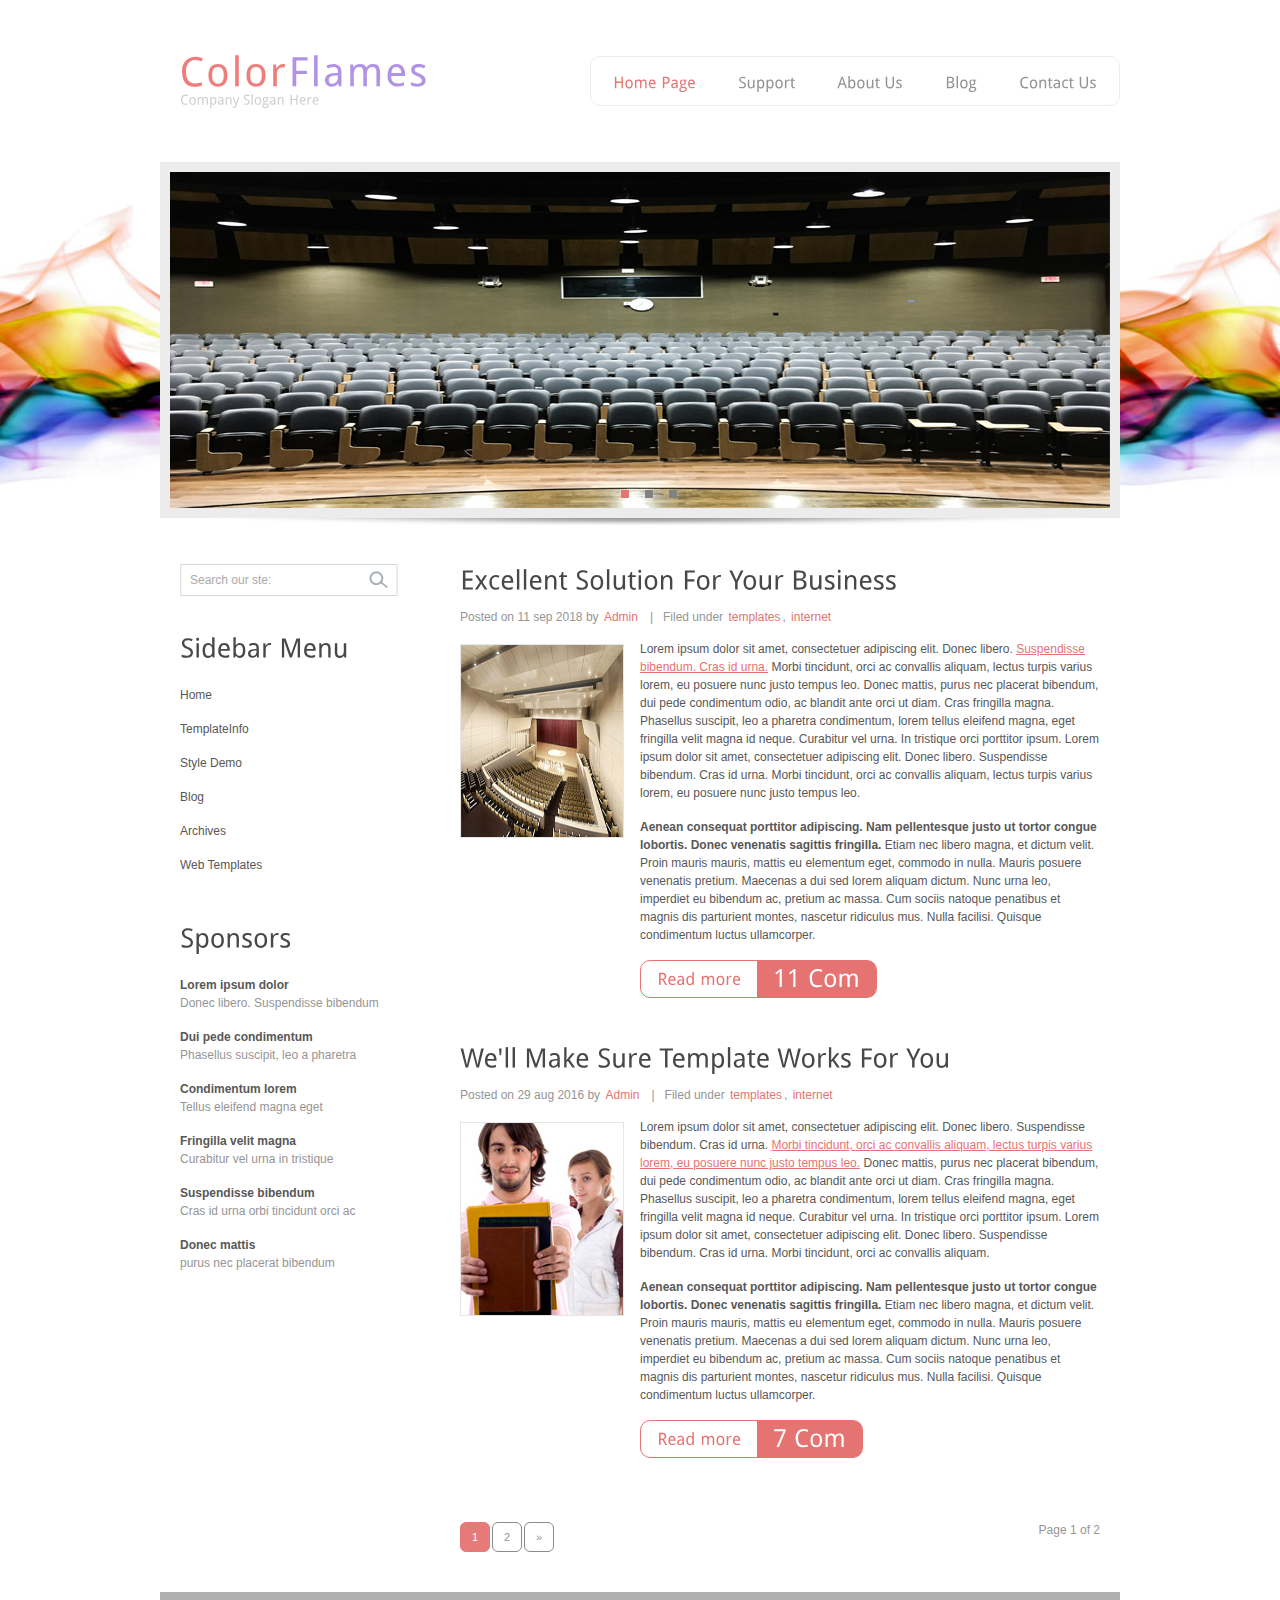
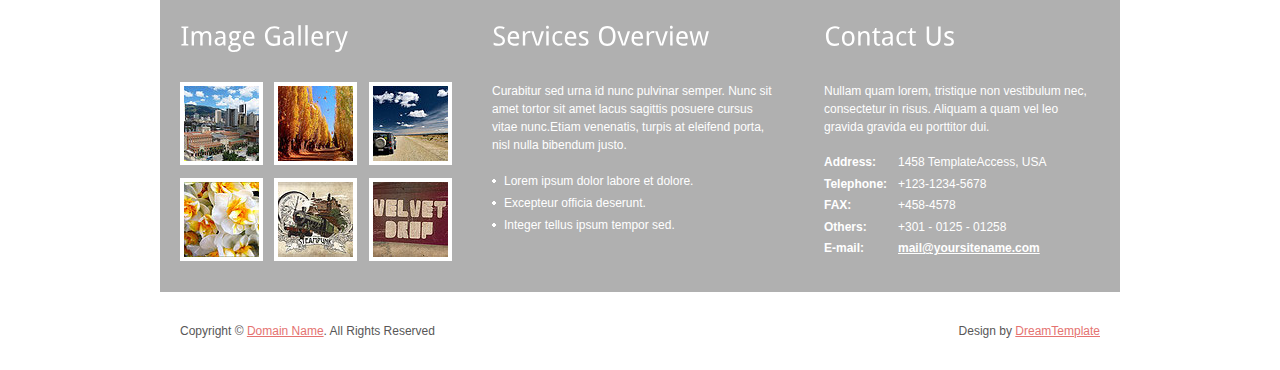
<file: auditorium/index.html>
<!DOCTYPE html PUBLIC "-//W3C//DTD XHTML 1.0 Transitional//EN" "http://www.w3.org/TR/xhtml1/DTD/xhtml1-transitional.dtd">
<html xmlns="http://www.w3.org/1999/xhtml">
<head>
<title>ColorFlames</title>
<meta http-equiv="Content-Type" content="text/html; charset=utf-8" />
<link href="css/style.css" rel="stylesheet" type="text/css" />
<link rel="stylesheet" type="text/css" href="css/coin-slider.css" />
<script type="text/javascript" src="js/cufon-yui.js"></script>
<script type="text/javascript" src="js/droid_sans_400-droid_sans_700.font.js"></script>
<script type="text/javascript" src="js/jquery-1.4.2.min.js"></script>
<script type="text/javascript" src="js/script.js"></script>
<script type="text/javascript" src="js/coin-slider.min.js"></script>
</head>
<body>
<div class="main">
  <div class="header">
    <div class="header_resize">
      <div class="menu_nav">
        <ul>
          <li class="active"><a href="index.html"><span>Home Page</span></a></li>
          <li><a href="support.html"><span>Support</span></a></li>
          <li><a href="about.html"><span>About Us</span></a></li>
          <li><a href="blog.html"><span>Blog</span></a></li>
          <li><a href="contact.html"><span>Contact Us</span></a></li>
        </ul>
      </div>
      <div class="logo">
        <h1><a href="index.html">Color<span>Flames</span> <small>Company Slogan Here</small></a></h1>
      </div>
      <div class="clr"></div>
      <div class="slider">
        <div id="coin-slider"> <a href="#"><img src="images/slide1.jpg" width="940" height="336" alt="" /> </a> <a href="#"><img src="images/slide2.jpg" width="940" height="336" alt="" /> </a> <a href="#"><img src="images/slide3.jpg" width="940" height="336" alt="" /> </a> </div>
        <div class="clr"></div>
      </div>
      <div class="clr"></div>
    </div>
  </div>
  <div class="content">
    <div class="content_resize">
      <div class="mainbar">
        <div class="article">
          <h2><span>Excellent Solution</span> For Your Business</h2>
          <p class="infopost">Posted on <span class="date">11 sep 2018</span> by <a href="#">Admin</a> &nbsp;&nbsp;|&nbsp;&nbsp; Filed under <a href="#">templates</a>, <a href="#">internet</a></p>
          <div class="clr"></div>
          <div class="img"><img src="images/img1.jpg" width="162" height="192" alt="" class="fl" /></div>
          <div class="post_content">
            <p>Lorem ipsum dolor sit amet, consectetuer adipiscing elit. Donec libero. <a href="#">Suspendisse bibendum. Cras id urna.</a> Morbi tincidunt, orci ac convallis aliquam, lectus turpis varius lorem, eu posuere nunc justo tempus leo. Donec mattis, purus nec placerat bibendum, dui pede condimentum odio, ac blandit ante orci ut diam. Cras fringilla magna. Phasellus suscipit, leo a pharetra condimentum, lorem tellus eleifend magna, eget fringilla velit magna id neque. Curabitur vel urna. In tristique orci porttitor ipsum. Lorem ipsum dolor sit amet, consectetuer adipiscing elit. Donec libero. Suspendisse bibendum. Cras id urna. Morbi tincidunt, orci ac convallis aliquam, lectus turpis varius lorem, eu posuere nunc justo tempus leo.</p>
            <p><strong>Aenean consequat porttitor adipiscing. Nam pellentesque justo ut tortor congue lobortis. Donec venenatis sagittis fringilla.</strong> Etiam nec libero magna, et dictum velit. Proin mauris mauris, mattis eu elementum eget, commodo in nulla. Mauris posuere venenatis pretium. Maecenas a dui sed lorem aliquam dictum. Nunc urna leo, imperdiet eu bibendum ac, pretium ac massa. Cum sociis natoque penatibus et magnis dis parturient montes, nascetur ridiculus mus. Nulla facilisi. Quisque condimentum luctus ullamcorper.</p>
            <p class="spec"><a href="#" class="rm">Read more</a> <a href="#" class="com"><span>11</span> Com</a></p>
          </div>
          <div class="clr"></div>
        </div>
        <div class="article">
          <h2><span>We'll Make Sure Template</span> Works For You</h2>
          <p class="infopost">Posted on <span class="date">29 aug 2016</span> by <a href="#">Admin</a> &nbsp;&nbsp;|&nbsp;&nbsp; Filed under <a href="#">templates</a>, <a href="#">internet</a></p>
          <div class="clr"></div>
          <div class="img"><img src="images/img2.jpg" width="162" height="192" alt="" class="fl" /></div>
          <div class="post_content">
            <p>Lorem ipsum dolor sit amet, consectetuer adipiscing elit. Donec libero. Suspendisse bibendum. Cras id urna. <a href="#">Morbi tincidunt, orci ac convallis aliquam, lectus turpis varius lorem, eu posuere nunc justo tempus leo.</a> Donec mattis, purus nec placerat bibendum, dui pede condimentum odio, ac blandit ante orci ut diam. Cras fringilla magna. Phasellus suscipit, leo a pharetra condimentum, lorem tellus eleifend magna, eget fringilla velit magna id neque. Curabitur vel urna. In tristique orci porttitor ipsum. Lorem ipsum dolor sit amet, consectetuer adipiscing elit. Donec libero. Suspendisse bibendum. Cras id urna. Morbi tincidunt, orci ac convallis aliquam.</p>
            <p><strong>Aenean consequat porttitor adipiscing. Nam pellentesque justo ut tortor congue lobortis. Donec venenatis sagittis fringilla.</strong> Etiam nec libero magna, et dictum velit. Proin mauris mauris, mattis eu elementum eget, commodo in nulla. Mauris posuere venenatis pretium. Maecenas a dui sed lorem aliquam dictum. Nunc urna leo, imperdiet eu bibendum ac, pretium ac massa. Cum sociis natoque penatibus et magnis dis parturient montes, nascetur ridiculus mus. Nulla facilisi. Quisque condimentum luctus ullamcorper.</p>
            <p class="spec"><a href="#" class="rm">Read more</a> <a href="#" class="com"><span>7</span> Com</a></p>
          </div>
          <div class="clr"></div>
        </div>
        <p class="pages"><small>Page 1 of 2</small> <span>1</span> <a href="#">2</a> <a href="#">&raquo;</a></p>
      </div>
      <div class="sidebar">
        <div class="searchform">
          <form id="formsearch" name="formsearch" method="post" action="#">
            <span>
            <input name="editbox_search" class="editbox_search" id="editbox_search" maxlength="80" value="Search our ste:" type="text" />
            </span>
            <input name="button_search" src="images/search.gif" class="button_search" type="image" />
          </form>
        </div>
        <div class="clr"></div>
        <div class="gadget">
          <h2 class="star"><span>Sidebar</span> Menu</h2>
          <div class="clr"></div>
          <ul class="sb_menu">
            <li><a href="#">Home</a></li>
            <li><a href="#">TemplateInfo</a></li>
            <li><a href="#">Style Demo</a></li>
            <li><a href="#">Blog</a></li>
            <li><a href="#">Archives</a></li>
            <li><a href="#">Web Templates</a></li>
          </ul>
        </div>
        <div class="gadget">
          <h2 class="star"><span>Sponsors</span></h2>
          <div class="clr"></div>
          <ul class="ex_menu">
            <li><a href="#">Lorem ipsum dolor</a><br />
              Donec libero. Suspendisse bibendum</li>
            <li><a href="#">Dui pede condimentum</a><br />
              Phasellus suscipit, leo a pharetra</li>
            <li><a href="#">Condimentum lorem</a><br />
              Tellus eleifend magna eget</li>
            <li><a href="#">Fringilla velit magna</a><br />
              Curabitur vel urna in tristique</li>
            <li><a href="#">Suspendisse bibendum</a><br />
              Cras id urna orbi tincidunt orci ac</li>
            <li><a href="#">Donec mattis</a><br />
              purus nec placerat bibendum</li>
          </ul>
        </div>
      </div>
      <div class="clr"></div>
    </div>
  </div>
  <div class="fbg">
    <div class="fbg_resize">
      <div class="col c1">
        <h2><span>Image</span> Gallery</h2>
        <a href="#"><img src="images/gal1.jpg" width="75" height="75" alt="" class="gal" /></a> <a href="#"><img src="images/gal2.jpg" width="75" height="75" alt="" class="gal" /></a> <a href="#"><img src="images/gal3.jpg" width="75" height="75" alt="" class="gal" /></a> <a href="#"><img src="images/gal4.jpg" width="75" height="75" alt="" class="gal" /></a> <a href="#"><img src="images/gal5.jpg" width="75" height="75" alt="" class="gal" /></a> <a href="#"><img src="images/gal6.jpg" width="75" height="75" alt="" class="gal" /></a> </div>
      <div class="col c2">
        <h2><span>Services</span> Overview</h2>
        <p>Curabitur sed urna id nunc pulvinar semper. Nunc sit amet tortor sit amet lacus sagittis posuere cursus vitae nunc.Etiam venenatis, turpis at eleifend porta, nisl nulla bibendum justo.</p>
        <ul class="fbg_ul">
          <li><a href="#">Lorem ipsum dolor labore et dolore.</a></li>
          <li><a href="#">Excepteur officia deserunt.</a></li>
          <li><a href="#">Integer tellus ipsum tempor sed.</a></li>
        </ul>
      </div>
      <div class="col c3">
        <h2><span>Contact</span> Us</h2>
        <p>Nullam quam lorem, tristique non vestibulum nec, consectetur in risus. Aliquam a quam vel leo gravida gravida eu porttitor dui.</p>
        <p class="contact_info"> <span>Address:</span> 1458 TemplateAccess, USA<br />
          <span>Telephone:</span> +123-1234-5678<br />
          <span>FAX:</span> +458-4578<br />
          <span>Others:</span> +301 - 0125 - 01258<br />
          <span>E-mail:</span> <a href="#">mail@yoursitename.com</a> </p>
      </div>
      <div class="clr"></div>
    </div>
  </div>
  <div class="footer">
    <div class="footer_resize">
      <p class="lf">Copyright &copy; <a href="#">Domain Name</a>. All Rights Reserved</p>
      <p class="rf">Design by <a target="_blank" href="http://www.dreamtemplate.com/">DreamTemplate</a></p>
      <div style="clear:both;"></div>
    </div>
  </div>
</div>
</body>
</html>
</file>
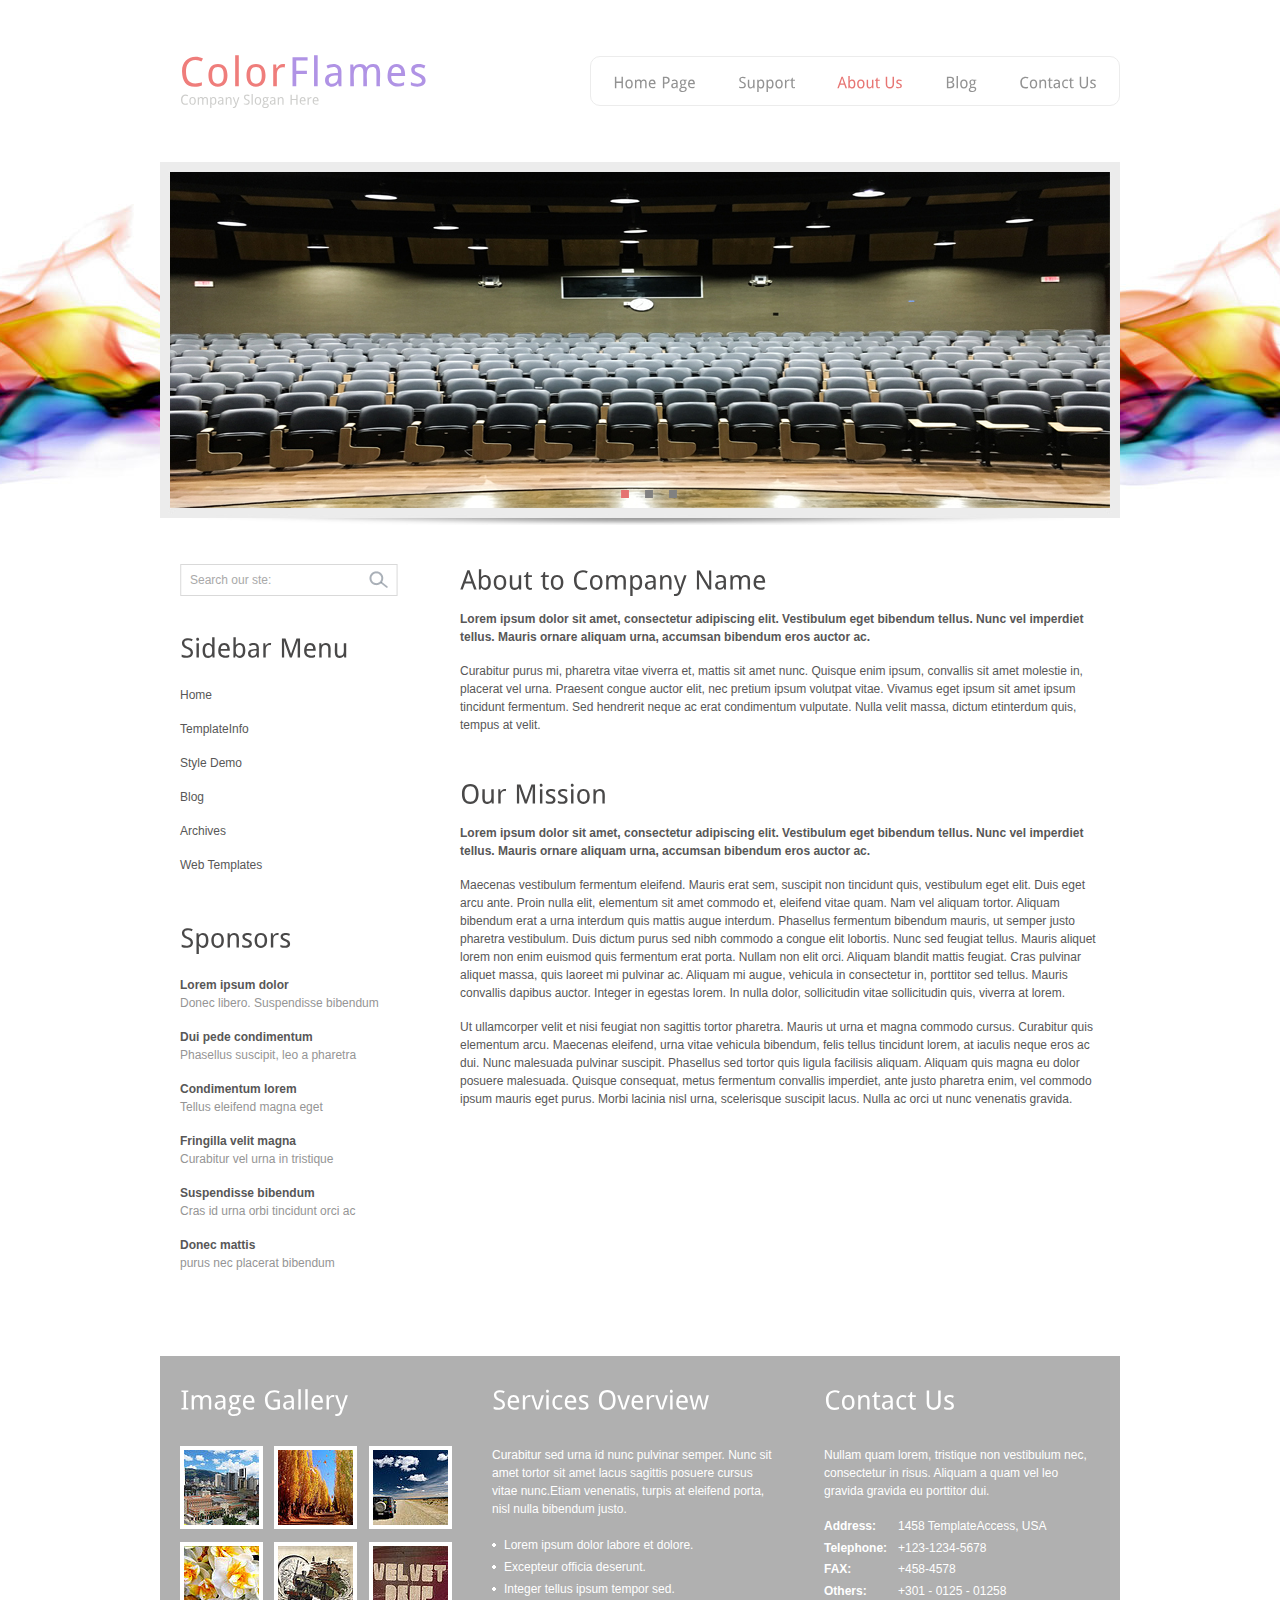
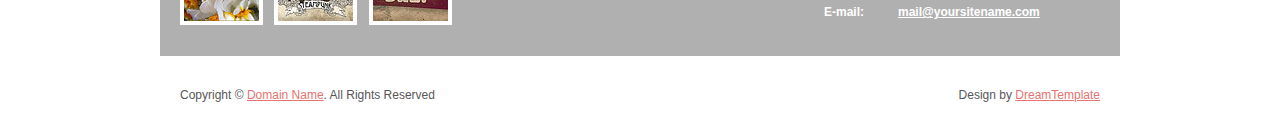
<file: auditorium/about.html>
<!DOCTYPE html PUBLIC "-//W3C//DTD XHTML 1.0 Transitional//EN" "http://www.w3.org/TR/xhtml1/DTD/xhtml1-transitional.dtd">
<html xmlns="http://www.w3.org/1999/xhtml">
<head>
<title>ColorFlames | About</title>
<meta http-equiv="Content-Type" content="text/html; charset=utf-8" />
<link href="css/style.css" rel="stylesheet" type="text/css" />
<link rel="stylesheet" type="text/css" href="css/coin-slider.css" />
<script type="text/javascript" src="js/cufon-yui.js"></script>
<script type="text/javascript" src="js/droid_sans_400-droid_sans_700.font.js"></script>
<script type="text/javascript" src="js/jquery-1.4.2.min.js"></script>
<script type="text/javascript" src="js/script.js"></script>
<script type="text/javascript" src="js/coin-slider.min.js"></script>
</head>
<body>
<div class="main">
  <div class="header">
    <div class="header_resize">
      <div class="menu_nav">
        <ul>
          <li><a href="index.html"><span>Home Page</span></a></li>
          <li><a href="support.html"><span>Support</span></a></li>
          <li class="active"><a href="about.html"><span>About Us</span></a></li>
          <li><a href="blog.html"><span>Blog</span></a></li>
          <li><a href="contact.html"><span>Contact Us</span></a></li>
        </ul>
      </div>
      <div class="logo">
        <h1><a href="index.html">Color<span>Flames</span> <small>Company Slogan Here</small></a></h1>
      </div>
      <div class="clr"></div>
      <div class="slider">
        <div id="coin-slider"> <a href="#"><img src="images/slide1.jpg" width="940" height="336" alt="" /> </a> <a href="#"><img src="images/slide2.jpg" width="940" height="336" alt="" /> </a> <a href="#"><img src="images/slide3.jpg" width="940" height="336" alt="" /> </a> </div>
        <div class="clr"></div>
      </div>
      <div class="clr"></div>
    </div>
  </div>
  <div class="content">
    <div class="content_resize">
      <div class="mainbar">
        <div class="article">
          <h2><span>About to</span> Company Name</h2>
          <div class="clr"></div>
          <p><strong>Lorem ipsum dolor sit amet, consectetur adipiscing elit. Vestibulum eget bibendum tellus. Nunc vel imperdiet tellus. Mauris ornare aliquam urna, accumsan bibendum eros auctor ac.</strong></p>
          <p>Curabitur purus mi, pharetra vitae viverra et, mattis sit amet nunc. Quisque enim ipsum, convallis sit amet molestie in, placerat vel urna. Praesent congue auctor elit, nec pretium ipsum volutpat vitae. Vivamus eget ipsum sit amet ipsum tincidunt fermentum. Sed hendrerit neque ac erat condimentum vulputate. Nulla velit massa, dictum etinterdum quis, tempus at velit.</p>
        </div>
        <div class="article">
          <h2><span>Our</span> Mission</h2>
          <div class="clr"></div>
          <p><strong>Lorem ipsum dolor sit amet, consectetur adipiscing elit. Vestibulum eget bibendum tellus. Nunc vel imperdiet tellus. Mauris ornare aliquam urna, accumsan bibendum eros auctor ac.</strong></p>
          <p>Maecenas vestibulum fermentum eleifend. Mauris erat sem, suscipit non tincidunt quis, vestibulum eget elit. Duis eget arcu ante. Proin nulla elit, elementum sit amet commodo et, eleifend vitae quam. Nam vel aliquam tortor. Aliquam bibendum erat a urna interdum quis mattis augue interdum. Phasellus fermentum bibendum mauris, ut semper justo pharetra vestibulum. Duis dictum purus sed nibh commodo a congue elit lobortis. Nunc sed feugiat tellus. Mauris aliquet lorem non enim euismod quis fermentum erat porta. Nullam non elit orci. Aliquam blandit mattis feugiat. Cras pulvinar aliquet massa, quis laoreet mi pulvinar ac. Aliquam mi augue, vehicula in consectetur in, porttitor sed tellus. Mauris convallis dapibus auctor. Integer in egestas lorem. In nulla dolor, sollicitudin vitae sollicitudin quis, viverra at lorem.</p>
          <p>Ut ullamcorper velit et nisi feugiat non sagittis tortor pharetra. Mauris ut urna et magna commodo cursus. Curabitur quis elementum arcu. Maecenas eleifend, urna vitae vehicula bibendum, felis tellus tincidunt lorem, at iaculis neque eros ac dui. Nunc malesuada pulvinar suscipit. Phasellus sed tortor quis ligula facilisis aliquam. Aliquam quis magna eu dolor posuere malesuada. Quisque consequat, metus fermentum convallis imperdiet, ante justo pharetra enim, vel commodo ipsum mauris eget purus. Morbi lacinia nisl urna, scelerisque suscipit lacus. Nulla ac orci ut nunc venenatis gravida.</p>
        </div>
      </div>
      <div class="sidebar">
        <div class="searchform">
          <form id="formsearch" name="formsearch" method="post" action="#">
            <span>
            <input name="editbox_search" class="editbox_search" id="editbox_search" maxlength="80" value="Search our ste:" type="text" />
            </span>
            <input name="button_search" src="images/search.gif" class="button_search" type="image" />
          </form>
        </div>
        <div class="clr"></div>
        <div class="gadget">
          <h2 class="star"><span>Sidebar</span> Menu</h2>
          <div class="clr"></div>
          <ul class="sb_menu">
            <li><a href="#">Home</a></li>
            <li><a href="#">TemplateInfo</a></li>
            <li><a href="#">Style Demo</a></li>
            <li><a href="#">Blog</a></li>
            <li><a href="#">Archives</a></li>
            <li><a href="#">Web Templates</a></li>
          </ul>
        </div>
        <div class="gadget">
          <h2 class="star"><span>Sponsors</span></h2>
          <div class="clr"></div>
          <ul class="ex_menu">
            <li><a href="#">Lorem ipsum dolor</a><br />
              Donec libero. Suspendisse bibendum</li>
            <li><a href="#">Dui pede condimentum</a><br />
              Phasellus suscipit, leo a pharetra</li>
            <li><a href="#">Condimentum lorem</a><br />
              Tellus eleifend magna eget</li>
            <li><a href="#">Fringilla velit magna</a><br />
              Curabitur vel urna in tristique</li>
            <li><a href="#">Suspendisse bibendum</a><br />
              Cras id urna orbi tincidunt orci ac</li>
            <li><a href="#">Donec mattis</a><br />
              purus nec placerat bibendum</li>
          </ul>
        </div>
      </div>
      <div class="clr"></div>
    </div>
  </div>
  <div class="fbg">
    <div class="fbg_resize">
      <div class="col c1">
        <h2><span>Image</span> Gallery</h2>
        <a href="#"><img src="images/gal1.jpg" width="75" height="75" alt="" class="gal" /></a> <a href="#"><img src="images/gal2.jpg" width="75" height="75" alt="" class="gal" /></a> <a href="#"><img src="images/gal3.jpg" width="75" height="75" alt="" class="gal" /></a> <a href="#"><img src="images/gal4.jpg" width="75" height="75" alt="" class="gal" /></a> <a href="#"><img src="images/gal5.jpg" width="75" height="75" alt="" class="gal" /></a> <a href="#"><img src="images/gal6.jpg" width="75" height="75" alt="" class="gal" /></a> </div>
      <div class="col c2">
        <h2><span>Services</span> Overview</h2>
        <p>Curabitur sed urna id nunc pulvinar semper. Nunc sit amet tortor sit amet lacus sagittis posuere cursus vitae nunc.Etiam venenatis, turpis at eleifend porta, nisl nulla bibendum justo.</p>
        <ul class="fbg_ul">
          <li><a href="#">Lorem ipsum dolor labore et dolore.</a></li>
          <li><a href="#">Excepteur officia deserunt.</a></li>
          <li><a href="#">Integer tellus ipsum tempor sed.</a></li>
        </ul>
      </div>
      <div class="col c3">
        <h2><span>Contact</span> Us</h2>
        <p>Nullam quam lorem, tristique non vestibulum nec, consectetur in risus. Aliquam a quam vel leo gravida gravida eu porttitor dui.</p>
        <p class="contact_info"> <span>Address:</span> 1458 TemplateAccess, USA<br />
          <span>Telephone:</span> +123-1234-5678<br />
          <span>FAX:</span> +458-4578<br />
          <span>Others:</span> +301 - 0125 - 01258<br />
          <span>E-mail:</span> <a href="#">mail@yoursitename.com</a> </p>
      </div>
      <div class="clr"></div>
    </div>
  </div>
  <div class="footer">
    <div class="footer_resize">
      <p class="lf">Copyright &copy; <a href="#">Domain Name</a>. All Rights Reserved</p>
      <p class="rf">Design by <a target="_blank" href="http://www.dreamtemplate.com/">DreamTemplate</a></p>
      <div style="clear:both;"></div>
    </div>
  </div>
</div>
</body>
</html>
</file>
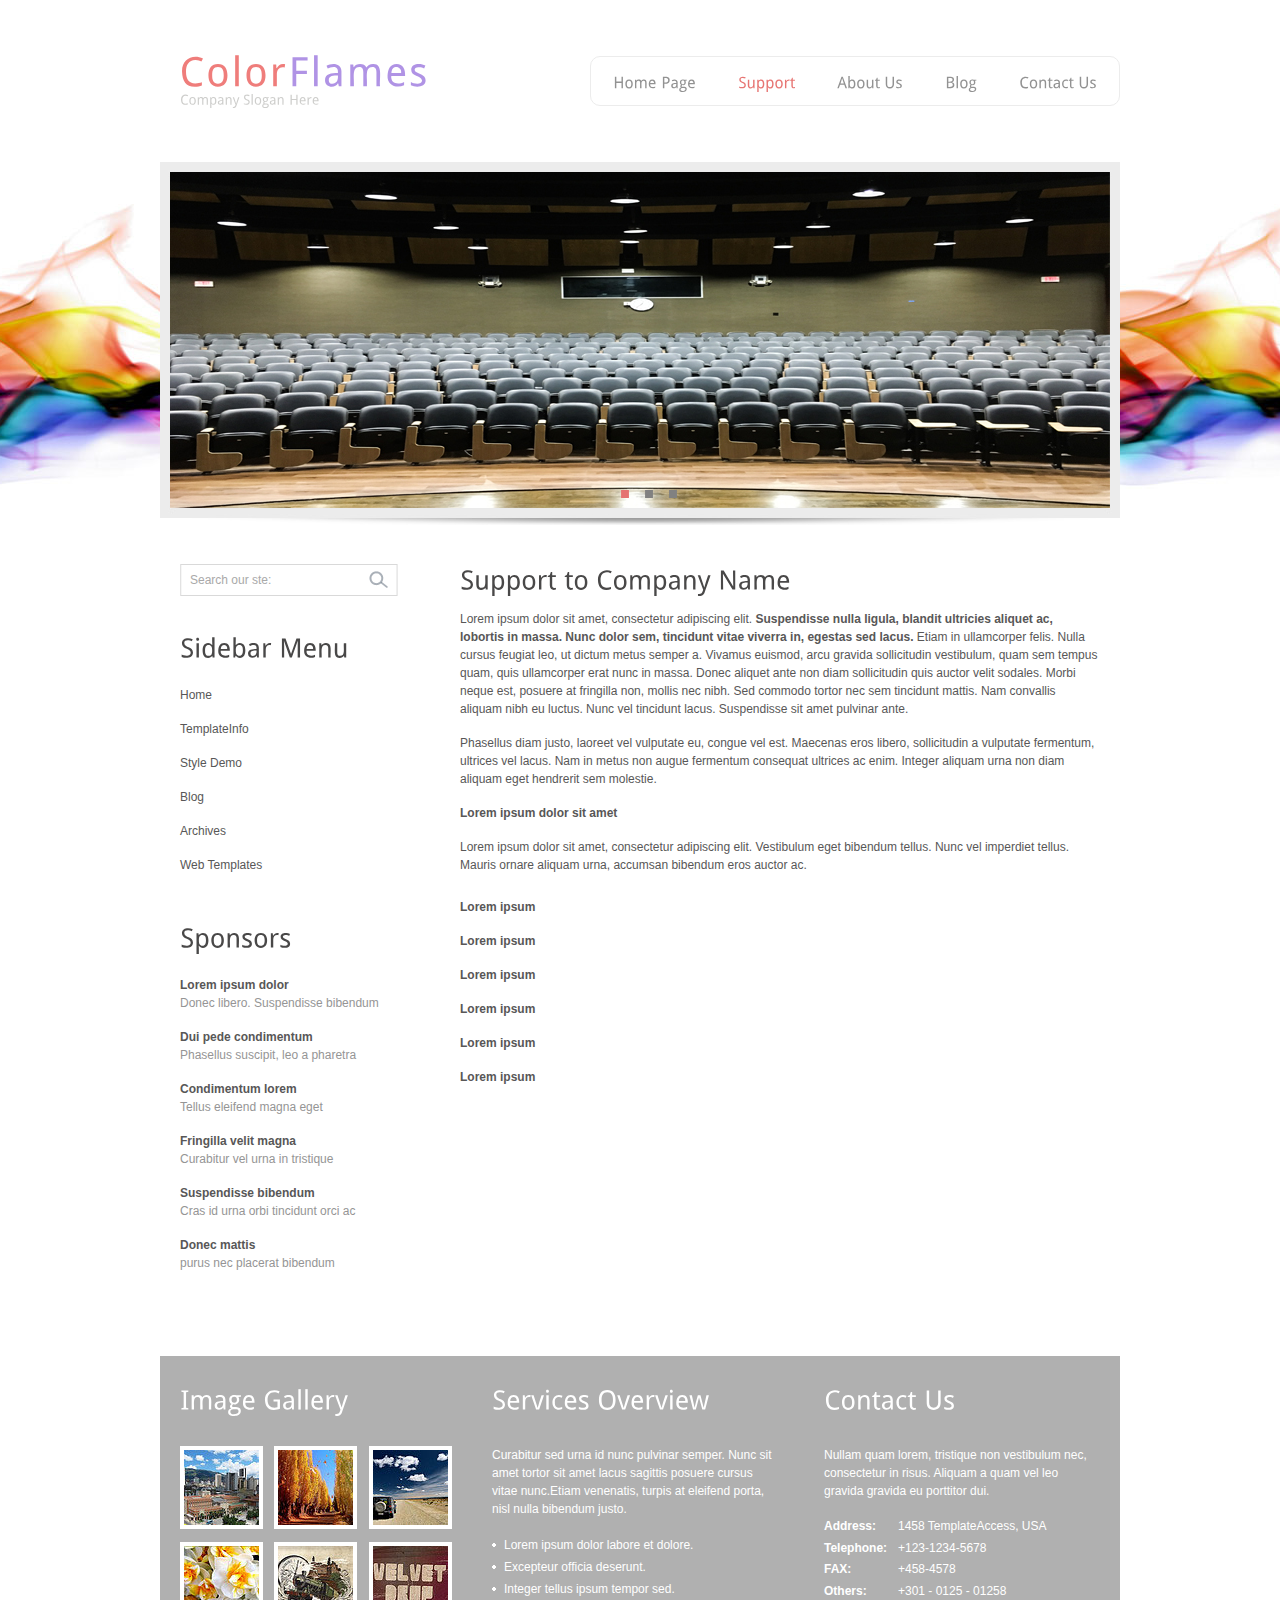
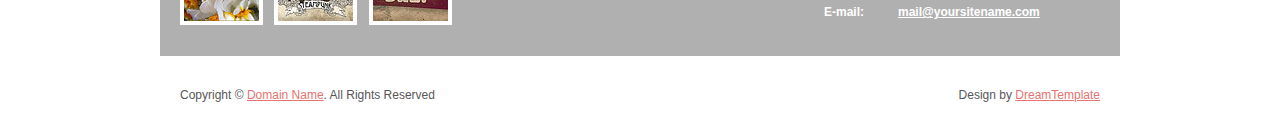
<file: auditorium/support.html>
<!DOCTYPE html PUBLIC "-//W3C//DTD XHTML 1.0 Transitional//EN" "http://www.w3.org/TR/xhtml1/DTD/xhtml1-transitional.dtd">
<html xmlns="http://www.w3.org/1999/xhtml">
<head>
<title>ColorFlames | Support</title>
<meta http-equiv="Content-Type" content="text/html; charset=utf-8" />
<link href="css/style.css" rel="stylesheet" type="text/css" />
<link rel="stylesheet" type="text/css" href="css/coin-slider.css" />
<script type="text/javascript" src="js/cufon-yui.js"></script>
<script type="text/javascript" src="js/droid_sans_400-droid_sans_700.font.js"></script>
<script type="text/javascript" src="js/jquery-1.4.2.min.js"></script>
<script type="text/javascript" src="js/script.js"></script>
<script type="text/javascript" src="js/coin-slider.min.js"></script>
</head>
<body>
<div class="main">
  <div class="header">
    <div class="header_resize">
      <div class="menu_nav">
        <ul>
          <li><a href="index.html"><span>Home Page</span></a></li>
          <li class="active"><a href="support.html"><span>Support</span></a></li>
          <li><a href="about.html"><span>About Us</span></a></li>
          <li><a href="blog.html"><span>Blog</span></a></li>
          <li><a href="contact.html"><span>Contact Us</span></a></li>
        </ul>
      </div>
      <div class="logo">
        <h1><a href="index.html">Color<span>Flames</span> <small>Company Slogan Here</small></a></h1>
      </div>
      <div class="clr"></div>
      <div class="slider">
        <div id="coin-slider"> <a href="#"><img src="images/slide1.jpg" width="940" height="336" alt="" /> </a> <a href="#"><img src="images/slide2.jpg" width="940" height="336" alt="" /> </a> <a href="#"><img src="images/slide3.jpg" width="940" height="336" alt="" /> </a> </div>
        <div class="clr"></div>
      </div>
      <div class="clr"></div>
    </div>
  </div>
  <div class="content">
    <div class="content_resize">
      <div class="mainbar">
        <div class="article">
          <h2><span>Support to</span> Company Name</h2>
          <div class="clr"></div>
          <p>Lorem ipsum dolor sit amet, consectetur adipiscing elit. <strong>Suspendisse nulla ligula, blandit ultricies aliquet ac, lobortis in massa. Nunc dolor sem, tincidunt vitae viverra in, egestas sed lacus.</strong> Etiam in ullamcorper felis. Nulla cursus feugiat leo, ut dictum metus semper a. Vivamus euismod, arcu gravida sollicitudin vestibulum, quam sem tempus quam, quis ullamcorper erat nunc in massa. Donec aliquet ante non diam sollicitudin quis auctor velit sodales. Morbi neque est, posuere at fringilla non, mollis nec nibh. Sed commodo tortor nec sem tincidunt mattis. Nam convallis aliquam nibh eu luctus. Nunc vel tincidunt lacus. Suspendisse sit amet pulvinar ante.</p>
          <p>Phasellus diam justo, laoreet vel vulputate eu, congue vel est. Maecenas eros libero, sollicitudin a vulputate fermentum, ultrices vel lacus. Nam in metus non augue fermentum consequat ultrices ac enim. Integer aliquam urna non diam aliquam eget hendrerit sem molestie.</p>
          <p><strong>Lorem ipsum dolor sit amet</strong></p>
          <p>Lorem ipsum dolor sit amet, consectetur adipiscing elit. Vestibulum eget bibendum tellus. Nunc vel imperdiet tellus. Mauris ornare aliquam urna, accumsan bibendum eros auctor ac.</p>
          <ul class="sb_menu">
            <li><a href="#"><strong>Lorem ipsum</strong></a></li>
            <li><a href="#"><strong>Lorem ipsum</strong></a></li>
            <li><a href="#"><strong>Lorem ipsum</strong></a></li>
            <li><a href="#"><strong>Lorem ipsum</strong></a></li>
            <li><a href="#"><strong>Lorem ipsum</strong></a></li>
            <li><a href="#"><strong>Lorem ipsum</strong></a></li>
          </ul>
        </div>
      </div>
      <div class="sidebar">
        <div class="searchform">
          <form id="formsearch" name="formsearch" method="post" action="#">
            <span>
            <input name="editbox_search" class="editbox_search" id="editbox_search" maxlength="80" value="Search our ste:" type="text" />
            </span>
            <input name="button_search" src="images/search.gif" class="button_search" type="image" />
          </form>
        </div>
        <div class="clr"></div>
        <div class="gadget">
          <h2 class="star"><span>Sidebar</span> Menu</h2>
          <div class="clr"></div>
          <ul class="sb_menu">
            <li><a href="#">Home</a></li>
            <li><a href="#">TemplateInfo</a></li>
            <li><a href="#">Style Demo</a></li>
            <li><a href="#">Blog</a></li>
            <li><a href="#">Archives</a></li>
            <li><a href="#">Web Templates</a></li>
          </ul>
        </div>
        <div class="gadget">
          <h2 class="star"><span>Sponsors</span></h2>
          <div class="clr"></div>
          <ul class="ex_menu">
            <li><a href="#">Lorem ipsum dolor</a><br />
              Donec libero. Suspendisse bibendum</li>
            <li><a href="#">Dui pede condimentum</a><br />
              Phasellus suscipit, leo a pharetra</li>
            <li><a href="#">Condimentum lorem</a><br />
              Tellus eleifend magna eget</li>
            <li><a href="#">Fringilla velit magna</a><br />
              Curabitur vel urna in tristique</li>
            <li><a href="#">Suspendisse bibendum</a><br />
              Cras id urna orbi tincidunt orci ac</li>
            <li><a href="#">Donec mattis</a><br />
              purus nec placerat bibendum</li>
          </ul>
        </div>
      </div>
      <div class="clr"></div>
    </div>
  </div>
  <div class="fbg">
    <div class="fbg_resize">
      <div class="col c1">
        <h2><span>Image</span> Gallery</h2>
        <a href="#"><img src="images/gal1.jpg" width="75" height="75" alt="" class="gal" /></a> <a href="#"><img src="images/gal2.jpg" width="75" height="75" alt="" class="gal" /></a> <a href="#"><img src="images/gal3.jpg" width="75" height="75" alt="" class="gal" /></a> <a href="#"><img src="images/gal4.jpg" width="75" height="75" alt="" class="gal" /></a> <a href="#"><img src="images/gal5.jpg" width="75" height="75" alt="" class="gal" /></a> <a href="#"><img src="images/gal6.jpg" width="75" height="75" alt="" class="gal" /></a> </div>
      <div class="col c2">
        <h2><span>Services</span> Overview</h2>
        <p>Curabitur sed urna id nunc pulvinar semper. Nunc sit amet tortor sit amet lacus sagittis posuere cursus vitae nunc.Etiam venenatis, turpis at eleifend porta, nisl nulla bibendum justo.</p>
        <ul class="fbg_ul">
          <li><a href="#">Lorem ipsum dolor labore et dolore.</a></li>
          <li><a href="#">Excepteur officia deserunt.</a></li>
          <li><a href="#">Integer tellus ipsum tempor sed.</a></li>
        </ul>
      </div>
      <div class="col c3">
        <h2><span>Contact</span> Us</h2>
        <p>Nullam quam lorem, tristique non vestibulum nec, consectetur in risus. Aliquam a quam vel leo gravida gravida eu porttitor dui.</p>
        <p class="contact_info"> <span>Address:</span> 1458 TemplateAccess, USA<br />
          <span>Telephone:</span> +123-1234-5678<br />
          <span>FAX:</span> +458-4578<br />
          <span>Others:</span> +301 - 0125 - 01258<br />
          <span>E-mail:</span> <a href="#">mail@yoursitename.com</a> </p>
      </div>
      <div class="clr"></div>
    </div>
  </div>
  <div class="footer">
    <div class="footer_resize">
      <p class="lf">Copyright &copy; <a href="#">Domain Name</a>. All Rights Reserved</p>
      <p class="rf">Design by <a target="_blank" href="http://www.dreamtemplate.com/">DreamTemplate</a></p>
      <div style="clear:both;"></div>
    </div>
  </div>
</div>
</body>
</html>
</file>
<file: auditorium/css/style.css>
/* Design by http://www.dreamtemplate.com */
@charset "utf-8";
body {
	margin:0;
	padding:0;
	width:100%;
	color:#585757;
	font:normal 12px/1.5em "Liberation sans", Arial, Helvetica, sans-serif;
	background:#fff url(../images/header_bg.jpg) repeat-x center 172px;
}
html, .main {
	padding:0;
	margin:0;
}
.main {
	background:url(../images/hbg_bg.jpg) no-repeat center 162px;
}
.clr {
	clear:both;
	padding:0;
	margin:0;
	width:100%;
	font-size:0;
	line-height:0;
}
h2 {
	margin:8px 0;
	padding:8px 0;
	font-size:26px;
	font-weight:normal;
	line-height:1.2em;
	color:#494848;
	text-transform:none;
}
p {
	margin:8px 0;
	padding:0 0 8px 0;
}
a {
	color:#e57371;
	text-decoration:underline;
}
.header, .content, .menu_nav, .fbg, .footer, form, ol, ol li, ul, .content .mainbar, .content .sidebar {
	margin:0;
	padding:0;
}
.header {
}
.header_resize {
	margin:0 auto;
	padding:0;
	width:960px;
}
.logo {
	padding:0;
	float:none;
	float:left;
	width:auto;
	height:172px;
}
h1 {
	margin:0;
	padding:54px 0 0 20px;
	font-size:40px;
	font-weight:normal;
	line-height:1.2em;
	text-transform:none;
	letter-spacing:2px;
}
h1 a, h1 a:hover {
	color:#ef7d7b;
	text-decoration:none;
}
h1 span {
	color:#b093e5;
}
h1 small {
	display:block;
	font-size:13px;
	line-height:1.2em;
	letter-spacing:normal;
	text-transform:none;
	color:#cececc;
}
.slider {
	margin:0;
	padding:0 10px 20px;
	background:no-repeat center top;
}
.rss {
	padding:18px 20px 0 0;
	float:right;
	width:auto;
}
.rss p {
	margin:0;
	padding:0;
	float:right;
	width:auto;
	color:#fff;
	font-size:13px;
	line-height:1.5em;
	font-weight:bold;
}
.rss a {
	color:#fff;
	text-decoration:none;
}
.rss a:hover {
	text-decoration:underline;
}
.rss img {
	margin:-3px 0 -3px 6px;
	border:none;
}
.menu_nav {
	margin:0;
	padding:56px 0 0;
	height:48px;
	float:right;
}
.menu_nav ul {
	list-style:none;
	padding:0 0 0 2px;
	height:48px;
	float:left;
	border:1px solid #ececec;
}
.menu_nav ul li {
	margin:0;
	padding:0 2px 0 0;
	float:left;
	background:no-repeat right center;
}
.menu_nav ul li a {
	display:block;
	margin:0;
	padding:18px 20px;
	font-size:15px;
	line-height:20px;
	font-weight:normal;
	color:#929292;
	text-decoration:none;
	text-transform:none;
	text-align:center;
}
.menu_nav ul li.active a, .menu_nav ul li a:hover {
	text-decoration:none;
	color:#e77573;
}
.content {
	padding:0;
}
.content_resize {
	margin:0 auto;
	padding:24px 0 40px;
	width:960px;
}
.content .mainbar {
	margin:0;
	padding:0;
	float:right;
	width:680px;
}
.content .mainbar h2 {
	margin-bottom:0;
}
.content .mainbar div.img {
	padding:12px 0;
	float:left;
}
.content .mainbar img {
}
.content .mainbar img.fl {
	margin:0;
	border:1px solid #e6e6e6;
}
.content .mainbar .article {
	margin:0 0 8px;
	padding:0 20px 16px;
	background:no-repeat 20px top;
}
.content .mainbar .post_content {
	float:right;
	width:460px;
}
.content .mainbar .post_content strong {
	color:#585757;
}
.content .sidebar {
	padding:0;
	float:left;
	width:260px;
}
.content .sidebar .gadget {
	margin:0 0 12px;
	padding:0 20px 24px;
	background:no-repeat 20px top;
}
.content .sidebar h2 {
}
ul.sb_menu, ul.ex_menu {
	margin:0;
	padding:0;
	list-style:none;
	color:#959595;
}
ul.sb_menu li, ul.ex_menu li {
	margin:0;
}
ul.sb_menu li, ul.ex_menu li {
	padding:8px 0;
	width:220px;
	background:repeat-x left bottom;
}
ul.sb_menu li a {
	color:#585757;
	text-decoration:none;
	margin-left:0;
	padding:4px 8px 4px 0;
	background:no-repeat left center;
}
ul.ex_menu li a {
	font-weight:bold;
	color:#585757;
	text-decoration:none;
	background:no-repeat left center;
}
ul.sb_menu li a:hover, ul.ex_menu li a:hover {
	color:#e57371;
	text-decoration:none;
	background:no-repeat left center;
}
p.spec {
	margin:0 0 16px;
	padding:0;
	float:left;
	width:auto;
	border:1px solid #e57371;
}
p.infopost {
	margin:0;
	padding:6px 0;
	text-transform:none;
	color:#959595;
}
p.infopost a {
	padding:0 2px;
	text-decoration:none;
	font-weight:normal;
	color:#e57371;
}
p.infopost a:hover {
	text-decoration:underline;
}
p.infopost span.date {
}
.article a.com {
	display:block;
	float:left;
	margin:0;
	padding:6px 16px;
	font-size:24px;
	font-weight:normal;
	text-decoration:none;
	text-align:center;
	color:#fff;
	background:#e57371;
}
.article a.com:hover {
	text-decoration:none;
}
.article a.com span {
}
.post_content a.rm {
	display:block;
	float:left;
	padding:10px 16px;
	font-size:16px;
	line-height:25px;
	font-weight:normal;
	text-transform:none;
	color:#e57371;
	text-decoration:none;
	text-align:center;
}
.content p.pages {
	margin:0;
	padding:24px 20px;
	font-size:11px;
	line-height:16px;
	color:#959595;
	text-align:left;
}
.content p.pages span, .content p.pages a {
	display:block;
	float:left;
	margin:0 2px 0 0;
	padding:6px 0;
	width:28px;
	text-decoration:none;
	text-align:center;
}
.content p.pages span, .content p.pages a:hover {
	color:#fff;
	background:#e67a78;
	border:1px solid #e67a78;
}
.content p.pages a {
	color:#959595;
	border:none;
	border:1px solid #8b8b8b;
}
.content p.pages small {
	font-size:12px;
	float:right;
}
.content .mainbar .comment {
	margin:0;
	padding:16px 0 0 0;
}
.content .mainbar .comment img.userpic {
	border:1px solid #dedede;
	margin:10px 16px 0 0;
	padding:0;
	float:left;
}
.fbg {
}
.fbg_resize {
	margin:0 auto;
	width:920px;
	padding:16px 20px;
	color:#fff;
	background:#b0b0b0;
}
.fbg h2 {
	margin-bottom:24px;
	padding-bottom:8px;
	color:#fff;
}
.fbg img.gal {
	margin:0 8px 8px 0;
	padding:0;
	border:4px solid #fff;
}
.fbg .col {
	margin:0;
	float:left;
}
.fbg .c1 {
	padding:0 16px 0 0;
	width:280px;
}
.fbg .c2 {
	padding:0 36px 0 16px;
	width:280px;
}
.fbg .c3 {
	padding:0 0 0 16px;
	width:274px;
}
.fbg .fbg_ul {
	margin:0;
	padding:0;
	list-style:none;
}
.fbg .fbg_ul li {
	margin:0;
	padding:0;
	list-style:none;
}
.fbg .fbg_ul li a {
	display:block;
	margin:0;
	padding:2px 0 2px 12px;
	color:#fff;
	text-decoration:none;
	background:url(../images/li.gif) no-repeat left center;
}
.fbg .fbg_ul li a:hover {
	color:#fff;
	text-decoration:underline;
	font-weight:bold;
}
.fbg p.contact_info {
	line-height:1.8em;
}
.fbg p.contact_info a {
	color:#fff;
	text-decoration:underline;
	font-weight:bold;
}
.fbg p.contact_info span {
	display:block;
	float:left;
	width:74px;
	font-weight:bold;
}
ol {
	list-style:none;
}
ol li {
	display:block;
	clear:both;
}
ol li label {
	display:block;
	margin:0;
	padding:16px 0 0 0;
}
ol li input.text {
	width:480px;
	border:1px solid #c0c0c0;
	margin:0;
	padding:5px 2px;
	height:16px;
	background-color:#fff;
}
ol li textarea {
	width:480px;
	border:1px solid #c0c0c0;
	margin:0;
	padding:2px;
	background-color:#fff;
}
ol li .send {
	margin:16px 0 0 0;
}
.searchform {
	padding:12px 0 24px 20px;
	float:left;
}
#formsearch {
	margin:0;
	padding:0;
	width:auto;
	height:30px;
}
#formsearch span {
	display:block;
	margin:0;
	padding:0;
	float:left;
	background:url(../images/search_bg.gif) no-repeat left top;
}
#formsearch input.editbox_search {
	margin:0;
	padding:8px 10px;
	float:left;
	width:168px;
	font-size:12px;
	line-height:16px;
	color:#a9a9a9;
	background:none;
	outline:none;
	border:none;
}
#formsearch input.button_search {
	margin:0;
	padding:0;
	border:none;
	float:left;
}
.footer {
}
.footer_resize {
	margin:0 auto;
	padding:0;
	width:920px;
	line-height:1.5em;
	color:#585757;
}
.footer_resize p {
	margin:32px 0;
	padding:0;
	line-height:normal;
	white-space:nowrap;
	text-indent:inherit;
}
.footer_resize a {
	color:#e57371;
	font-weight:normal;
	margin:0;
	padding:0;
	border:none;
	text-decoration:underline;
	background-color:transparent;
}
.footer_resize a:hover {
	color:#e57371;
	background-color:transparent;
	text-decoration:none;
}
.footer_resize .lf {
	float:left;
}
.footer_resize .rf {
	float:right;
}
a {
	outline:none;
}
</file>
<file: auditorium/css/coin-slider.css>
/*
	Coin Slider jQuery plugin CSS styles
	http://workshop.rs/projects/coin-slider
*/
.coin-slider {
	padding:0;
	overflow:hidden;
	zoom:1;
	position:relative;
	float:right;
}
.coin-slider a {
	text-decoration:none;
	outline:none;
	border:none;
}
/* buttons for switching */
.cs-buttons {
	margin:-24px 0 0;
	padding:0;
	font-size:0;
	float:left;
}
.cs-buttons a {
	margin:0 2px;
	width:20px;
	height:20px;
	float:left;
	color:#fff;
	text-indent:-10000px;
	background:url(../images/slide_p.png) no-repeat center center;
}
.cs-buttons a.cs-active {
	color:#fff;
	background-image:url(../images/slide_a.png);
}
/* text in slider */
.cs-title {
	display:none;
	padding:16px 60px 16px 24px;
	width:876px;
	color:#fff;
	font-size:15px;
	line-height:1.5em;
	background:url(../images/overlay.png) repeat left top;
}
.cs-title big {
	font-size:20px;
}
/* buttons Next and Prew */
.cs-prev, .cs-next {
	background:url(../images/overlay.png) repeat left top;
	color:#fff;
	padding:0px 10px;
}
</file>
